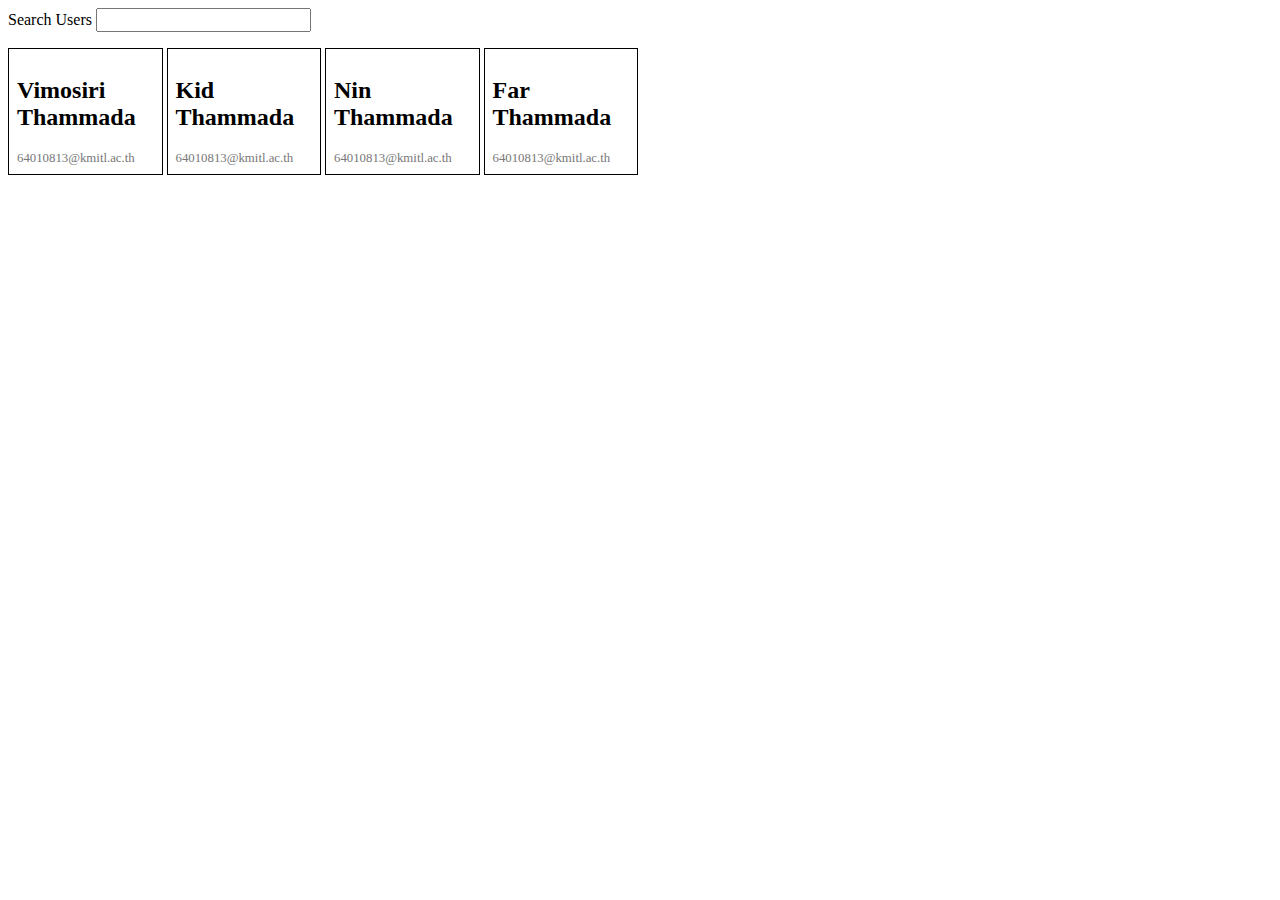
<file: index.html>
<!DOCTYPE html>
<html lang="en">
<head>
  <meta charset="UTF-8">
  <meta http-equiv="X-UA-Compatible" content="IE=edge">
  <meta name="viewport" content="width=device-width, initial-scale=1.0">
  <link rel="stylesheet" href="style.css">
  <script src="function.js" defer></script>
  <title>ESL MEMBER</title>
</head>
<body>
  <div class="search">
    <label for="search">Search Users</label>
    <input type="search" id="search-users" onkeyup="search()">
  </div>

  <div class="user-cards" id="user-cards">

    <div class="card">
      <h2>Vimosiri Thammada</h2>
      <div class="body">64010813@kmitl.ac.th</div>
    </div>

    <div class="card">
      <h2 class="header">Kid Thammada</h2>
      <div class="body">64010813@kmitl.ac.th</div>
    </div>

    <div class="card">
      <h2 class="header">Nin Thammada</h2>
      <div class="body">64010813@kmitl.ac.th</div>
    </div>
    <div class="card">
      <h2 class="header">Far Thammada</h2>
      <div class="body">64010813@kmitl.ac.th</div>
    </div>

  </div>
</body>
</html>
</file>
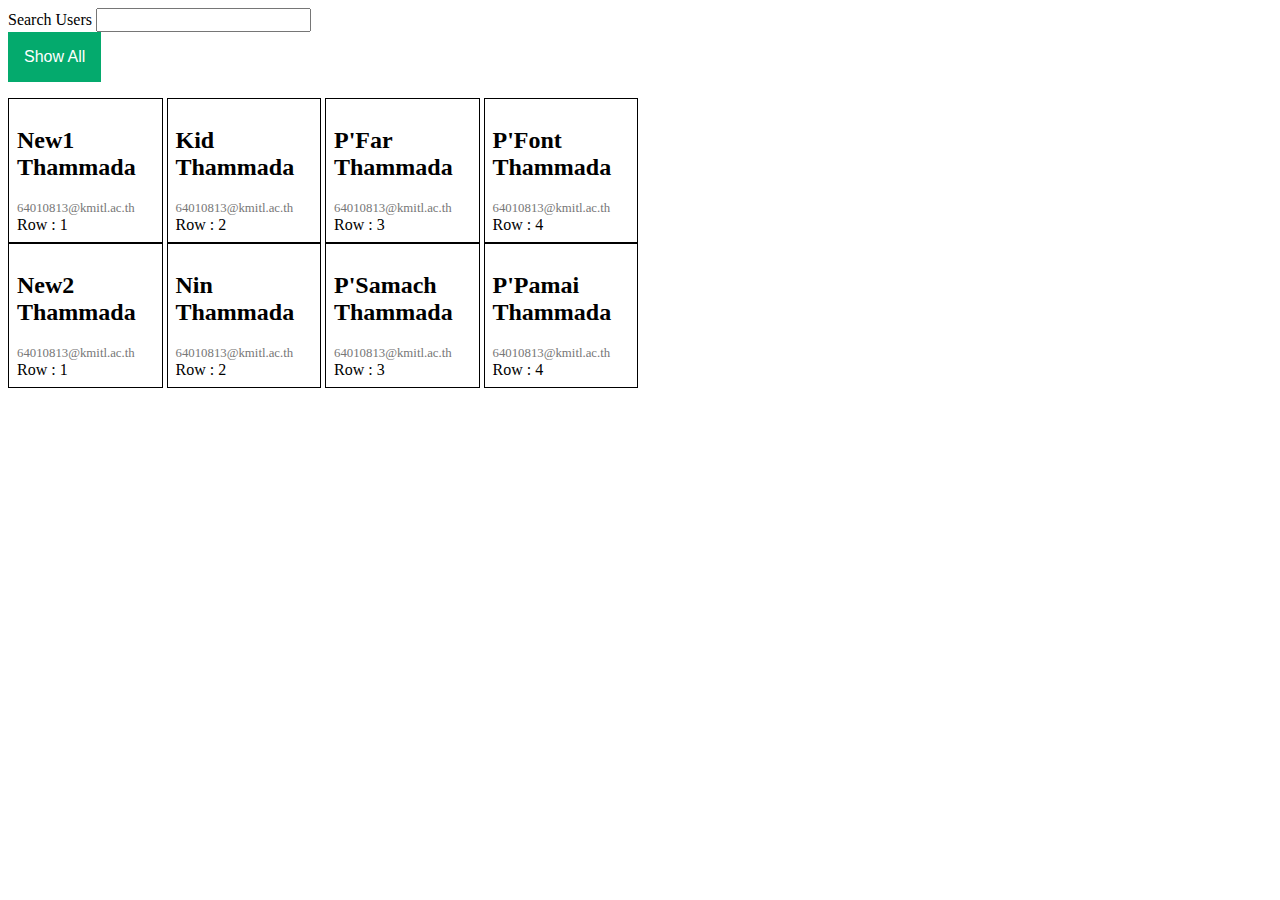
<file: ESL_MEMBER_DropdownVersion/index.html>
<!DOCTYPE html>
<html lang="en">
<head>
  <meta charset="UTF-8">
  <meta http-equiv="X-UA-Compatible" content="IE=edge">
  <meta name="viewport" content="width=device-width, initial-scale=1.0">
  <link rel="stylesheet" href="style.css">
  <script src="function.js" defer></script>
  <title>ESL MEMBER</title>
</head>
<body>
  <div class="search">
    <label for="search">Search Users</label>
    <input type="search" id="search-users" onkeyup="search()">
  </div>

  <div class="dropdown">
    <button class="dropbtn" onclick="filterSelection('all')">Show All</button>
    <div class="dropdown-content">
      <a href="#" class="btn" onclick="filterSelection('1')"> 1</a>
      <a href="#" class="btn" onclick="filterSelection('2')">2</a>
      <a href="#" class="btn" onclick="filterSelection('3')">3</a>
      <a href="#" class="btn" onclick="filterSelection('4')"> 4</a>
    </div>
  </div>
  
  <!-- The filterable elements. Note that some have multiple class names (this can be used if they belong to multiple categories) -->
  <div class="user-cards" id="user-cards">
      <div class="filterDiv 1">
        <div class="card">
          <h2>New1 Thammada</h2>
          <div class="body">64010813@kmitl.ac.th</div>
          <div>Row : 1</div>
        </div>

        <div class="card">
          <h2>New2 Thammada</h2>
          <div class="body">64010813@kmitl.ac.th</div>
          <div>Row : 1</div>
        </div>
      </div>
      
      <div class="filterDiv 2">
        <div class="card">
          <h2>Kid Thammada</h2>
          <div class="body">64010813@kmitl.ac.th</div>
          <div>Row : 2</div>
        </div>

        <div class="card">
          <h2>Nin Thammada</h2>
          <div class="body">64010813@kmitl.ac.th</div>
          <div>Row : 2</div>
        </div>

      </div>

      <div class="filterDiv 3">
        <div class="card">
          <h2>P'Far Thammada</h2>
          <div class="body">64010813@kmitl.ac.th</div>
          <div>Row : 3</div>
        </div>

        <div class="card">
          <h2>P'Samach Thammada</h2>
          <div class="body">64010813@kmitl.ac.th</div>
          <div>Row : 3</div>
        </div>
      </div>

      <div class="filterDiv 4">
        <div class="card">
          <h2>P'Font Thammada</h2>
          <div class="body">64010813@kmitl.ac.th</div>
          <div>Row : 4</div>
        </div>

        <div class="card">
          <h2>P'Pamai Thammada</h2>
          <div class="body">64010813@kmitl.ac.th</div>
          <div>Row : 4</div>
        </div>
      </div>
      
  </div>
</body>
</html>
</file>
<file: style.css>
.search-wrapper {
  display: flex;
  flex-direction: column;
  gap: .25rem;
}

input {
  font-size: 1rem;
}

.user-cards {
  display: grid;
  grid-template-columns: repeat(auto-fill, minmax(150px,1fr));
  gap: .25rem;
  margin-top: 1rem;
}

.card {
  border: 1px solid black;
  background-color: white;
  padding: .5rem;
}


.card > .body {
  font-size: .8rem;
  color: #777;
}

.hide {
  display: none;
}
</file>
<file: ESL_MEMBER_DropdownVersion/style.css>
.search-wrapper {
  display: flex;
  flex-direction: column;
  gap: .25rem;
}

input {
  font-size: 1rem;
}

.user-cards {
  display: grid;
  grid-template-columns: repeat(auto-fill, minmax(150px,1fr));
  gap: .25rem;
  margin-top: 1rem;
}

.card {
  border: 1px solid black;
  background-color: white;
  padding: .5rem;
}


.card > .body {
  font-size: .8rem;
  color: #777;
}

.hide {
  display: none;
}

.container {
  overflow: hidden;
}

.filterDiv {
  display: none; /* Hidden by default */
}


/* The "show" class is added to the filtered elements */
.show {
  display: block;
}

/* Style the buttons */
.btn {
  border: none;
  outline: none;
  padding: 12px 16px;
  background-color: #f1f1f1;
  cursor: pointer;
}

/* Add a light grey background on mouse-over */
.btn:hover {
  background-color: #ddd;
}

/* Add a dark background to the active button */
.btn.active {
  background-color: #666;
  color: white;
}

.dropbtn {
  background-color: #04AA6D;
  color: white;
  padding: 16px;
  font-size: 16px;
  border: none;
}

.dropdown {
  position: relative;
  display: inline-block;
}

.dropdown-content {
  display: none;
  position: absolute;
  background-color: #f1f1f1;
  min-width: 160px;
  box-shadow: 0px 8px 16px 0px rgba(0,0,0,0.2);
  z-index: 1;
}

.dropdown-content a {
  color: black;
  padding: 12px 16px;
  text-decoration: none;
  display: block;
}

.dropdown-content a:hover {background-color: #ddd;}

.dropdown:hover .dropdown-content {display: block;}

.dropdown:hover .dropbtn {background-color: #3e8e41;}
</file>
